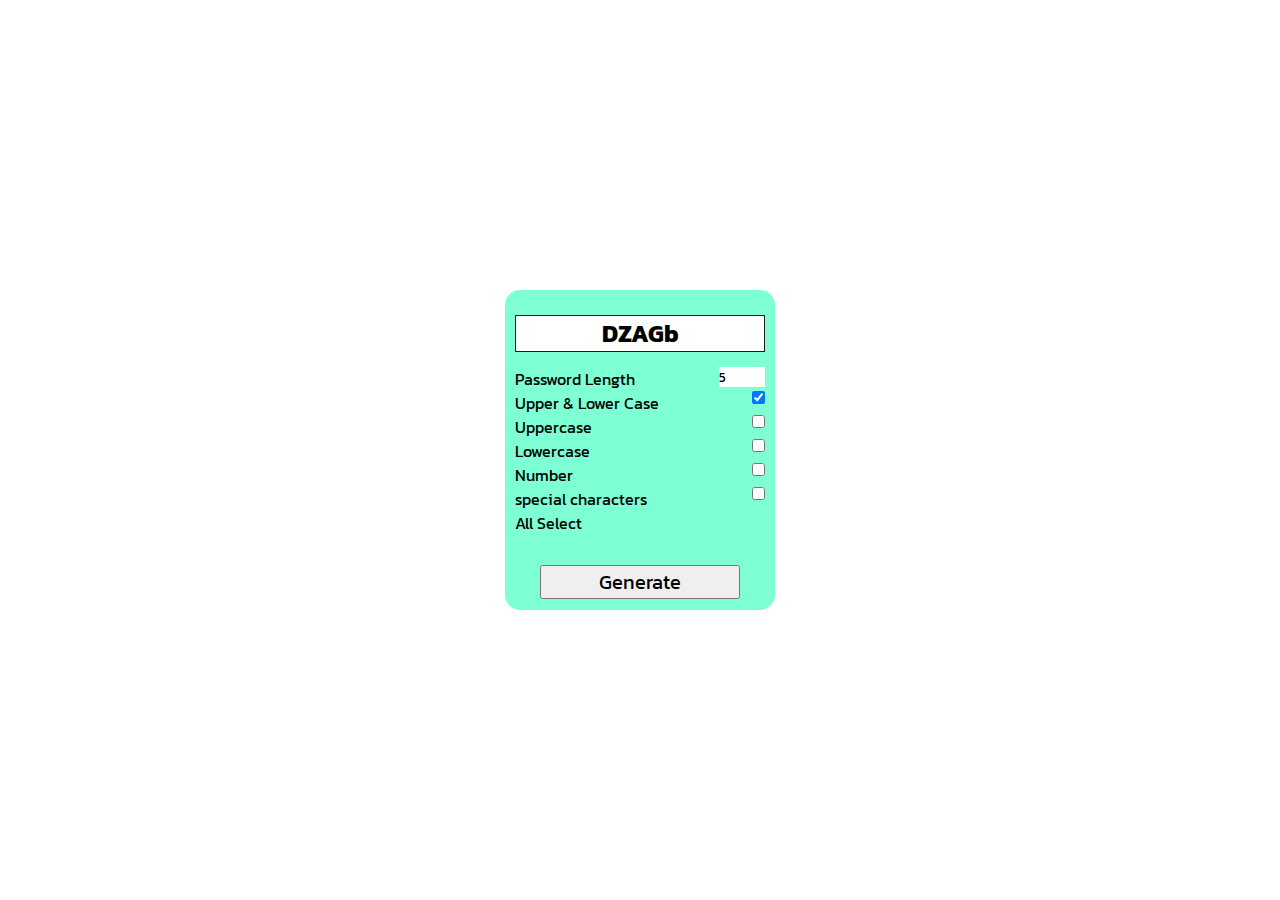
<file: Random Pw/index.html>
<!DOCTYPE html>
<html lang="en">
<head>
    <meta charset="UTF-8">
    <meta name="viewport" content="width=device-width, initial-scale=1.0">
    <link rel="stylesheet" href="./style.css">
    <title>Document</title>
</head>
<body>
    
    <div id="container">
        <div class="pwd">
            <div id="new" class="pw">
                <h2 id="pass-box">Generate pw</h2>
            </div>

            <div class="check">
                Password Length
                <input type="number" name="" id="total-char" max="20" min="6" value="5">
            </div>
            <div class="check">
                <label for="Uppercase&lower">
                    Upper & Lower Case
                </label>
                <input type="checkbox" id="u&l" checked>
            </div>
            <div class="check">
                <label for="Uppercase">
                    Uppercase
                </label>
                <input type="checkbox" id="upper-case">
            </div>
            <div class="check">
                <label for="Lowercase">
                   Lowercase
                </label>
                <input type="checkbox" id="lower-case">
            </div>
            <div class="check">
                <label for="number">
                    Number
                </label>
                <input type="checkbox" id="numbers">
            </div>
            <div class="check">
                <label for="symbols">
                    special characters
                </label>
                <input type="checkbox" id="spe-chr">
            </div>
            <div class="check">
                <label for="">All Select</label>
                <!-- <input type="checkbox" name="select-all" id="select-all" /> -->
            </div>
            <div class="Generate">
                <button id="Generate">
                    Generate
                </button>
            </div>

        </div>
    </div>



    <script src="./app.js"></script>
</body>
</html>
</file>
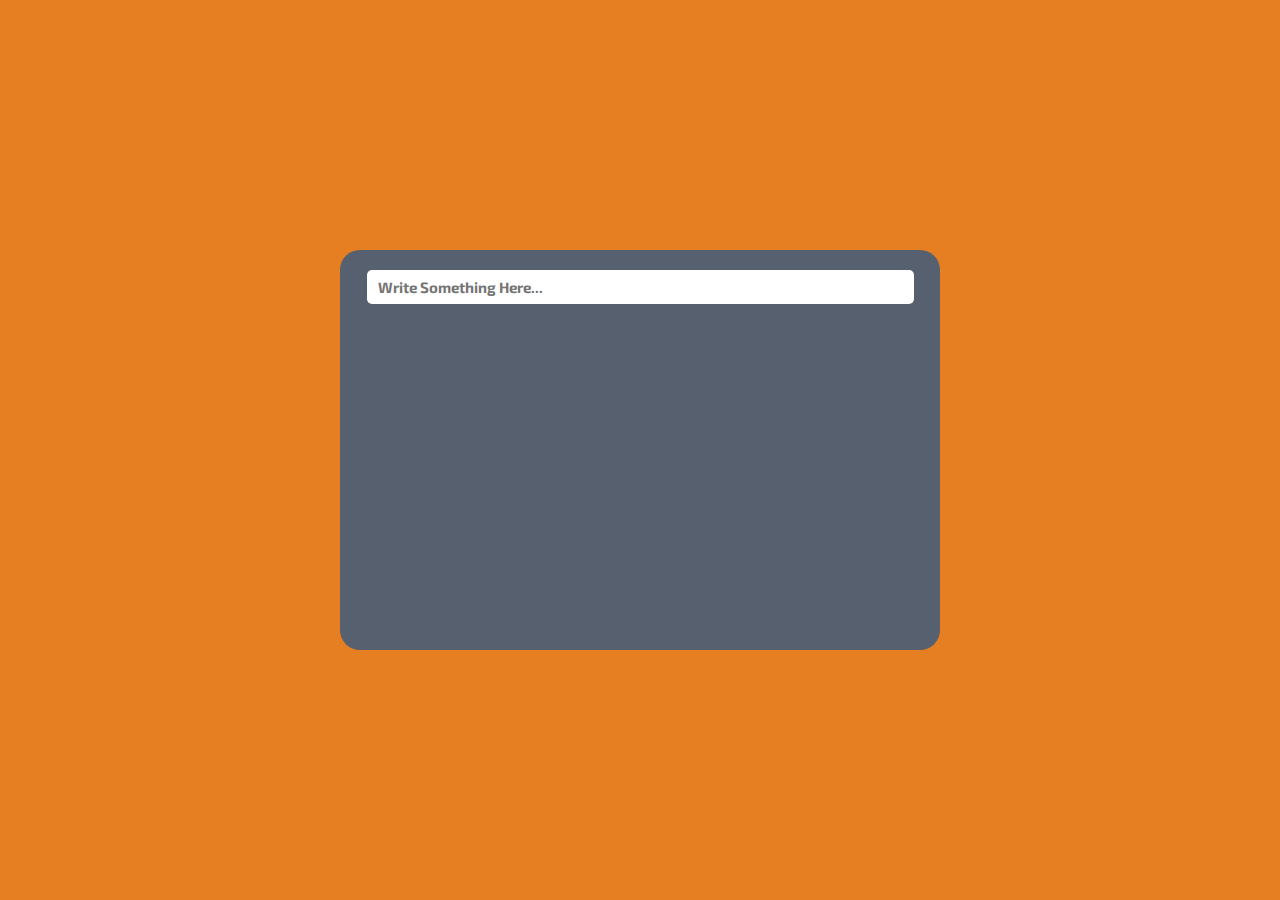
<file: Todo list/index.html>
<!DOCTYPE html>
<html lang="en">
<head>
    <meta charset="UTF-8">
    <meta name="viewport" content="width=device-width, initial-scale=1.0">
    <title>To Do List</title>
    <link rel="stylesheet" href="./style.css">
</head>
<body>
    
    <div id="main">
        <div id="mainBox">
            <input type="text" placeholder="Write Something Here..." id="textBox" autofocus onclick="myfun()">
            <div id="textNote">
                
            </div>
        </div>
    </div>

    <script src="./app.js"></script>
    <link rel="stylesheet" href="https://cdnjs.cloudflare.com/ajax/libs/font-awesome/6.4.2/css/all.min.css" integrity="sha512-z3gLpd7yknf1YoNbCzqRKc4qyor8gaKU1qmn+CShxbuBusANI9QpRohGBreCFkKxLhei6S9CQXFEbbKuqLg0DA==" crossorigin="anonymous" referrerpolicy="no-referrer" />
</body>
</html>
</file>
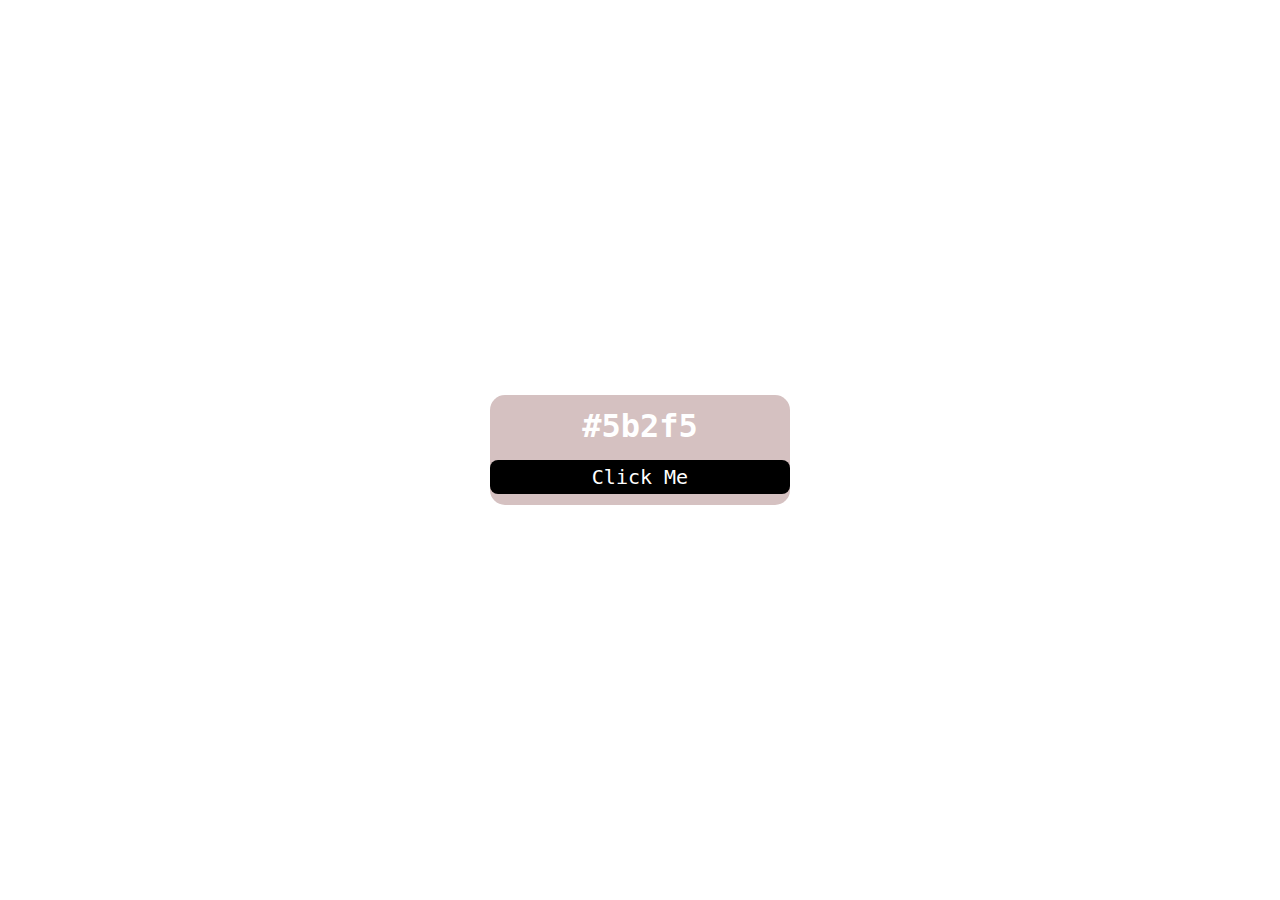
<file: color js/random color/index.html>
<!DOCTYPE html>
<html lang="en">
<head>
    <meta charset="UTF-8">
    <meta name="viewport" content="width=device-width, initial-scale=1.0">
    <link rel="stylesheet" href="./style.css">
    <link rel="stylesheet" href="https://fonts.googleapis.com/css2?family=Material+Symbols+Outlined:opsz,wght,FILL,GRAD@20..48,100..700,0..1,-50..200" />
    <title>Document</title>
</head>
<body>
    

<div id="container">
    <div id="ClickMe">
        <div id="colorCode">
            <h1 id="color-code">#fff</h1>
            <!-- <span class="material-symbols-outlined">
                content_copy
                </span> -->
        </div>
        <button id="btn" type="button">Click Me</button>
    </div>
</div>


<script src="./app.js"></script>

</body>
</html>
</file>
<file: Random Pw/style.css>
@import url("https://fonts.googleapis.com/css2?family=Croissant+One&family=Inclusive+Sans&family=Kanit:wght@300&family=Martian+Mono:wght@300&display=swap");
* {
  padding: 0;
  margin: 0;
  /* font-family: "Inclusive Sans", sans-serif; */
  font-family: "Kanit", sans-serif;
}
#new{
    text-align: center;
    margin: 15px 0;
    background-color: white;
    border: 1px solid rgb(27, 27, 18);
}
#container {
  width: 100%;
  height: 100vh;
  display: flex;
  justify-content: center;
  align-items: center;
}

.pwd {
  height: 300px;
  width: 250px;
  padding: 10px;
  border-radius: 15px;
  background-color: aquamarine;
  /* text-align: center; */

}
.check input {
    
  float: right;
  border: none;
}
button{
    width: 80%;
    /* padding: 5px; */
    font-size: 20px;
    /* border: none; */

}
.Generate{
    text-align: center;
    padding-top: 30px;
}
</file>
<file: Todo list/style.css>
@import url('https://fonts.googleapis.com/css2?family=Croissant+One&family=Exo+2&family=Inclusive+Sans&family=Kanit:wght@300&family=Martian+Mono:wght@300&display=swap');
*{
    padding: 0;
    margin: 0;
    font-family: 'Exo 2', sans-serif;

}

#main{
    width: 100%;
    height: 100vh;
    padding: 0;
    margin: 0;
    background-color: #e67e22;
    display: flex;

}

#mainBox{
    margin: auto;
    width: 600px;
    height: 400px;
    margin: auto;
    background-color: #57606f;
    border-radius: 20px;
    /* overflow: scroll; */

}

#textBox{
    width: 89%;
    padding: 8px 2px 8px 11px;
    margin: auto;
    display: flex;
    margin-top: 20px;
    /* margin-left: 11px;
    margin-right: 11px;

    margin-top: 20px; */
    font-size: 15px;
    border-radius: 5px;
    border: none;
    outline: none;
    font-weight: bold;
}

#textNote i{
    position: relative;
    float: right;
    right: 5px;
    font-size: 20px;
    cursor: pointer;
    /* display: none; */
}
#textNote{
    width: 91%;
    margin: 14px auto;

}

#textNote li{
    overflow:hidden;
    background-color: #a4b0be;
    padding: 10px;
    border-radius: 10px;
    margin-top: 15px;
    list-style: none;
}
.done{
    text-decoration: line-through;
    color: gold;
    background-color: gray !important;
}
</file>
<file: color js/random color/style.css>
@import url("https://fonts.googleapis.com/css2?family=Croissant+One&display=swap");

* {
  padding: 0;
  margin: 0;
  color: white;
  /* font-family: 'Croissant One', cursive; */
  font-family: 'Croissant One', cursive;
font-family: 'Inclusive Sans', sans-serif;
font-family: 'Kanit', sans-serif;
font-family: 'Martian Mono', monospace;
  /* box-sizing: border-box; */
}
body{
  /* background-color: #fff; */
  transition: .5s;

}

#container{
    width: 100%;
    height: 100vh;
    display: flex;
    justify-content: center;
    align-items: center;
}
#ClickMe{
    width: 300px;
    height: 110px;
    display: flex;
    flex-direction: column;
    text-align: center;
    justify-content: center;
    background-color: #d5c1c1;
    border-radius: 15px;
}
h1{
    padding-bottom: 15px;
}
button{
    padding: 5px;
    border: none;
    cursor: pointer;
    background-color: black;
    border-radius: 8px;
    font-size: 20px;
}


.material-symbols-outlined {
  font-variation-settings:
  'FILL' 0,
  'wght' 400,
  'GRAD' 0,
  'opsz' 24
}

span{
    margin-left: 20px;
    cursor: pointer;
}

.colorCode{
    display: flex;
    /* align-items: center; */
    justify-content: center;
    
}
</file>
